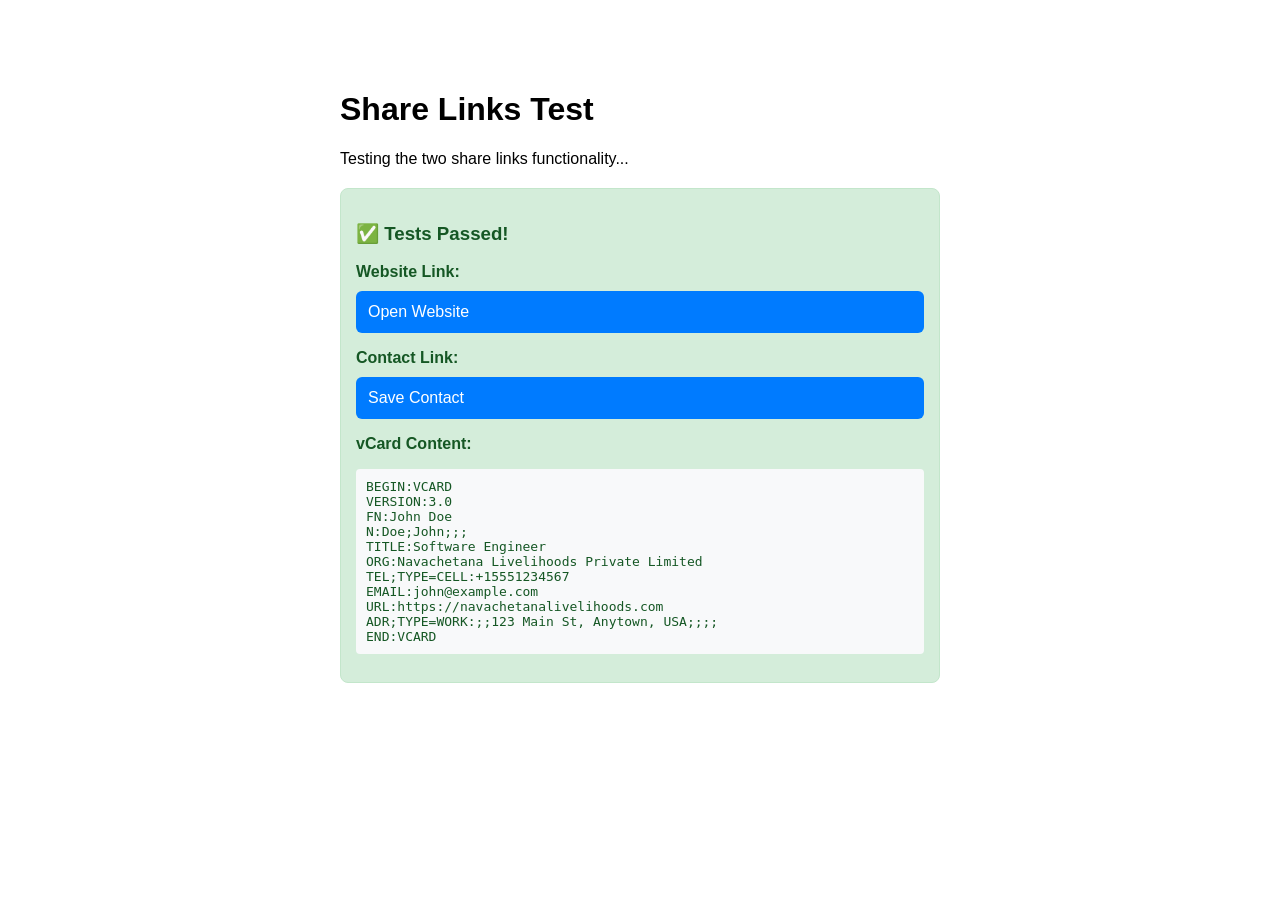
<file: test_share_links.html>
<!DOCTYPE html>
<html>
<head>
    <title>Test Share Links</title>
    <style>
        body {
            font-family: Arial, sans-serif;
            max-width: 600px;
            margin: 50px auto;
            padding: 20px;
        }
        .test-result {
            margin: 20px 0;
            padding: 15px;
            border-radius: 8px;
        }
        .success {
            background: #d4edda;
            color: #155724;
            border: 1px solid #c3e6cb;
        }
        .error {
            background: #f8d7da;
            color: #721c24;
            border: 1px solid #f5c6cb;
        }
        a {
            display: block;
            margin: 10px 0;
            padding: 12px;
            background: #007bff;
            color: white;
            text-decoration: none;
            border-radius: 6px;
        }
        a:hover {
            background: #0056b3;
        }
    </style>
</head>
<body>
    <h1>Share Links Test</h1>
    <p>Testing the two share links functionality...</p>

    <div id="test-results"></div>

    <script>
        // Test data
        const testCardData = {
            name: "John Doe",
            designation: "Software Engineer",
            phone: "+1 555-123-4567",
            email: "john@example.com",
            location: "123 Main St\nAnytown, USA"
        };

        // Generate vCard (same function as in script.js)
        function generateVCard(data) {
            const cleanPhone = data.phone.replace(/[\s\-]/g, '');
            const nameParts = data.name.split(' ');
            const lastName = nameParts.length > 1 ? nameParts[nameParts.length - 1] : '';
            const firstName = nameParts.slice(0, -1).join(' ') || data.name;

            return [
                'BEGIN:VCARD',
                'VERSION:3.0',
                `FN:${data.name}`,
                `N:${lastName};${firstName};;;`,
                `TITLE:${data.designation}`,
                `ORG:Navachetana Livelihoods Private Limited`,
                `TEL;TYPE=CELL:${cleanPhone}`,
                `EMAIL:${data.email}`,
                `URL:https://navachetanalivelihoods.com`,
                `ADR;TYPE=WORK:;;${data.location.replace(/\n/g, ', ')};;;;`,
                'END:VCARD'
            ].join('\n');
        }

        // Test the functionality
        function runTests() {
            const resultsDiv = document.getElementById('test-results');
            
            try {
                // Test 1: Generate share URL
                const shareData = btoa(JSON.stringify(testCardData));
                const shareUrl = `?data=${encodeURIComponent(shareData)}`;
                
                // Test 2: Generate vCard data
                const vCardData = generateVCard(testCardData);
                const vCardBlob = new Blob([vCardData], { type: 'text/vcard' });
                const vCardUrl = URL.createObjectURL(vCardBlob);

                // Display results
                resultsDiv.innerHTML = `
                    <div class="test-result success">
                        <h3>✅ Tests Passed!</h3>
                        <p><strong>Website Link:</strong> <a href="${shareUrl}" target="_blank">Open Website</a></p>
                        <p><strong>Contact Link:</strong> <a href="${vCardUrl}" download="${encodeURIComponent(testCardData.name)}.vcf">Save Contact</a></p>
                        <p><strong>vCard Content:</strong></p>
                        <pre style="background: #f8f9fa; padding: 10px; border-radius: 4px; overflow-x: auto;">${vCardData}</pre>
                    </div>
                `;

                console.log('Share URL:', shareUrl);
                console.log('vCard URL:', vCardUrl);
                console.log('vCard Data:', vCardData);

            } catch (error) {
                resultsDiv.innerHTML = `
                    <div class="test-result error">
                        <h3>❌ Test Failed!</h3>
                        <p>Error: ${error.message}</p>
                        <p>Stack: ${error.stack}</p>
                    </div>
                `;
                console.error('Test error:', error);
            }
        }

        // Run tests when page loads
        window.onload = runTests;
    </script>
</body>
</html>
</file>
